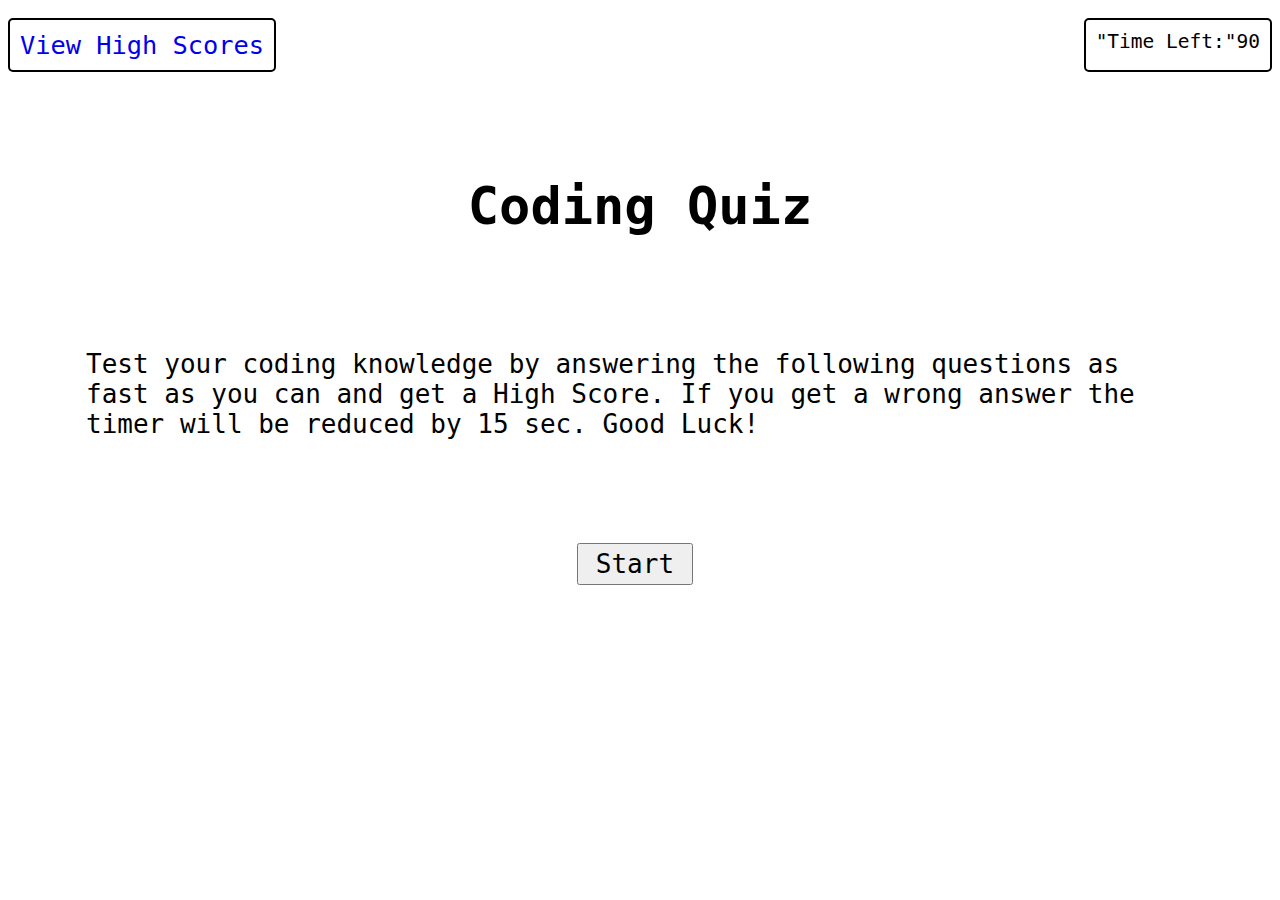
<file: index.html>
<!DOCTYPE html>
<html lang="en">
<head>
    <meta charset="UTF-8">
    <meta http-equiv="X-UA-Compatible" content="IE=edge">
    <meta name="viewport" content="width=device-width, initial-scale=1.0">
    <link rel="stylesheet" href="./styles.css">
    <title>Code Quiz</title>
</head>
<body>
    <header class="header" >
    <div class="high-scores">
        <a href="./scores.html"><span class="score-title">View High Scores</span></a>
    </div>
    <!-- Timer  -->
    <div class="timer">
        "Time Left:"<span id="counter">90</span>
    </div>
    </header>
    <!-- Page title / main section -->
    <div class="container">
        <div class="start" id="begin">
        <h1>Coding Quiz</h1>
        <p>Test your coding knowledge by answering the following questions as fast as you can and get a High Score.
            If you get a wrong answer the timer will be reduced by 15 sec.
            Good Luck!
        </p>
        <button class="start-button" id="start">Start</button>
        </div>
    </div>
    <!-- Questions and answers -->
    <div class="q-container hide">
        <div id="question" class="question">Question</div>

        <div id="choice-btn" class="btns">
            <button class="btn answer">Answer1</button>
            <button class="btn answer">Answer2</button>
            <button class="btn answer">Answer3</button>
            <button class="btn answer">Answer4</button>
        </div>
        <div class="result hide" id="result"></div>
    </div>

    
    <!-- Game over /final section -->
    <div class="the-end hide" id="gameOver">
        <h2>Game Over!</h2>
        <p>Your final score is <span id="final-score">0</span></p>
        <span class="user-initials">Enter Initials <input type="text" id="initials"></span>
        <button id="submit">Submit</button>
    </div>
    
    <script src="./script.js"></script>
</body>
</html>
</file>
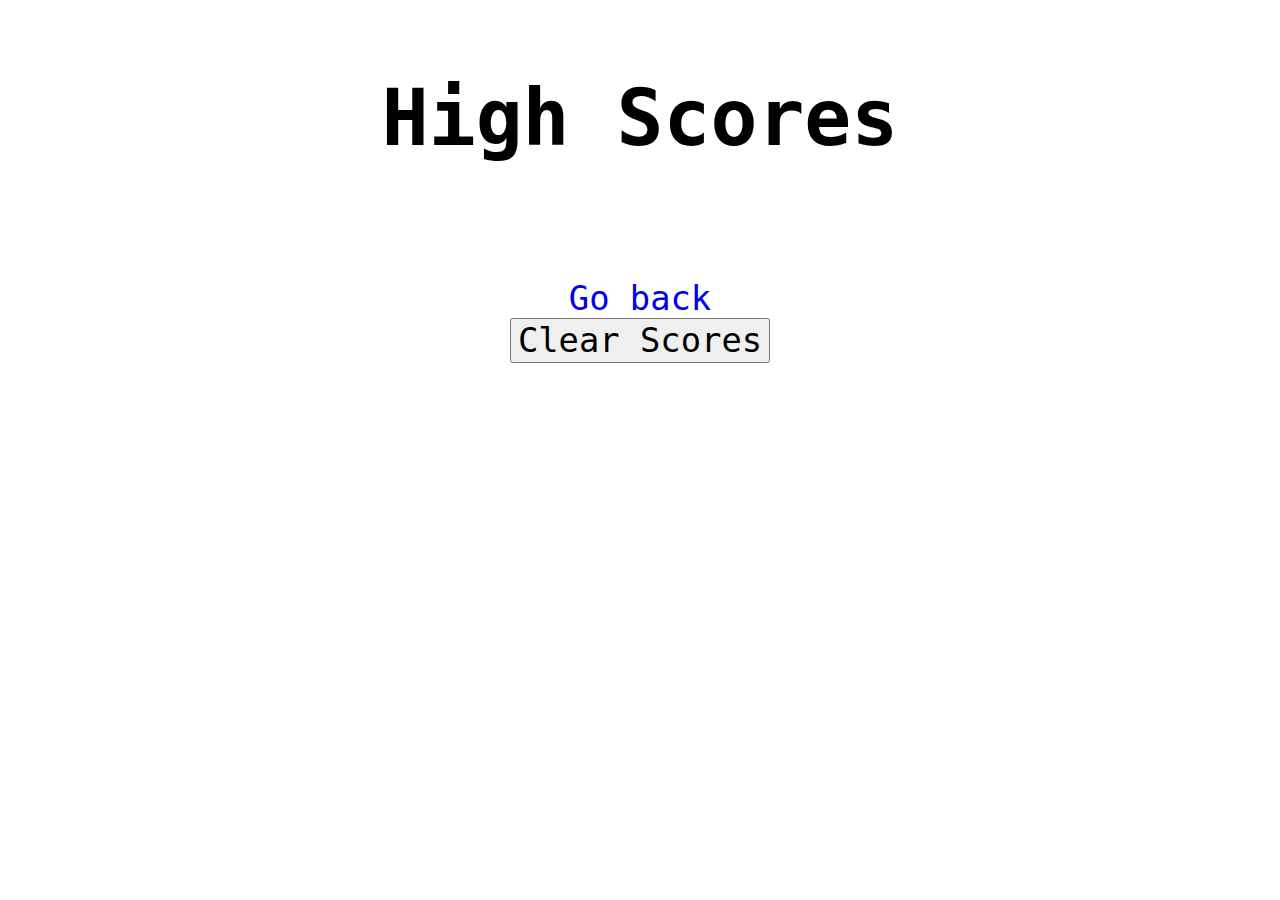
<file: scores.html>
<!-- Highscores section -->
<!DOCTYPE html>
<html lang="en">
<head>
    <meta charset="UTF-8">
    <meta http-equiv="X-UA-Compatible" content="IE=edge">
    <meta name="viewport" content="width=device-width, initial-scale=1.0">
    <link rel="stylesheet" href="./styles.css">
    <title>HighScores</title>
</head>
<body>
    <div class="end">
    <h2>High Scores</h2>
    <ul id="saved-scores"></ul>
    <a href="./index.html"><span>Go back</span></a>
    <button id="clear-scores">Clear Scores</button>
    <script src="./scores.js"></script>
     </div>
</body>
</html>
</file>
<file: styles.css>
* {
    font-family: monospace;
    box-sizing: content-box;
}

.header {
    display: flex;
    flex-wrap: wrap;
    justify-content: space-between;
}

.high-scores, .timer {
    border: 2px solid black;
    border-radius: 5px;
    font-size: 1.5em;
    padding: 10px;
    margin-top: 0.5em;
}

.high-scores a {
    text-decoration: none;
}

.container {
    display: flex;
    flex-wrap: wrap;
    flex-direction: column;
    justify-content: center;
    align-items: center;
}

.start h1 {
    display: flex;
    flex-wrap: wrap;
    flex-direction: column;
    justify-content: center;
    align-items: center;
    font-size: 4em;
    margin-top: 2em;
}

.start p {
    font-size: 2em;
    padding: 3em;
}

.start-button {
    font-size: 2em;
    margin-left: 45%;
    cursor: pointer;
    padding: 4px 17px;
}

.q-container {
    display: flex;
    flex-wrap: wrap;
    flex-direction: column;
    align-items: center;
    justify-content: center;

}

#question{
    padding: 1em;
    font-size: 3em;
    margin-top: 2em;
}

button.btn {
    font-size: 20px;
}


.btns {
    display: grid;
    gap: 10px;

}

.result {
    margin-top: 1em;
}

.hide {
    display: none;
}

.end {
    display: flex;
    flex-direction: column;
    justify-content: center;
    align-items: center;
    font-size: 2em;
}

button#submit {
    margin-left: 5px;
    font-size: 16px;
    border-radius: 5px;
    cursor: pointer;
}

p {
    font-size: 1.5em;
}

h2 {
    font-size: 3em;
}

button#clear-scores, a {
    font-size: 1.3em;
    text-decoration: none;
}

.user-initials {
    font-size: 2em;
}

div#gameOver  {
    margin-left: 25em;
}
</file>
